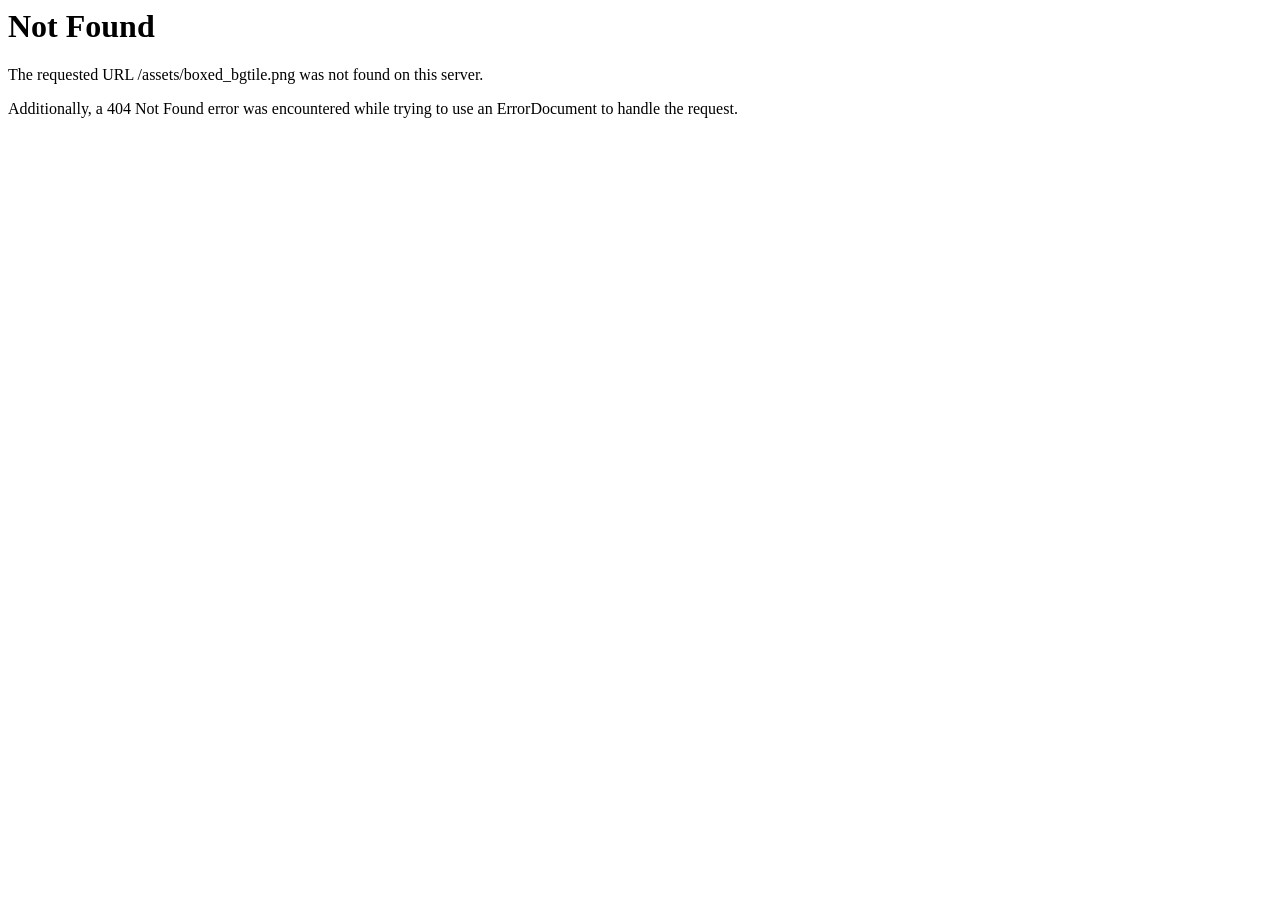
<file: public/source/assets/boxed_bgtile.html>
<!DOCTYPE HTML PUBLIC "-//IETF//DTD HTML 2.0//EN">
<html><head>
<title>404 Not Found</title>
</head><body>
<h1>Not Found</h1>
<p>The requested URL /assets/boxed_bgtile.png was not found on this server.</p>
<p>Additionally, a 404 Not Found
error was encountered while trying to use an ErrorDocument to handle the request.</p>
</body></html>
</file>
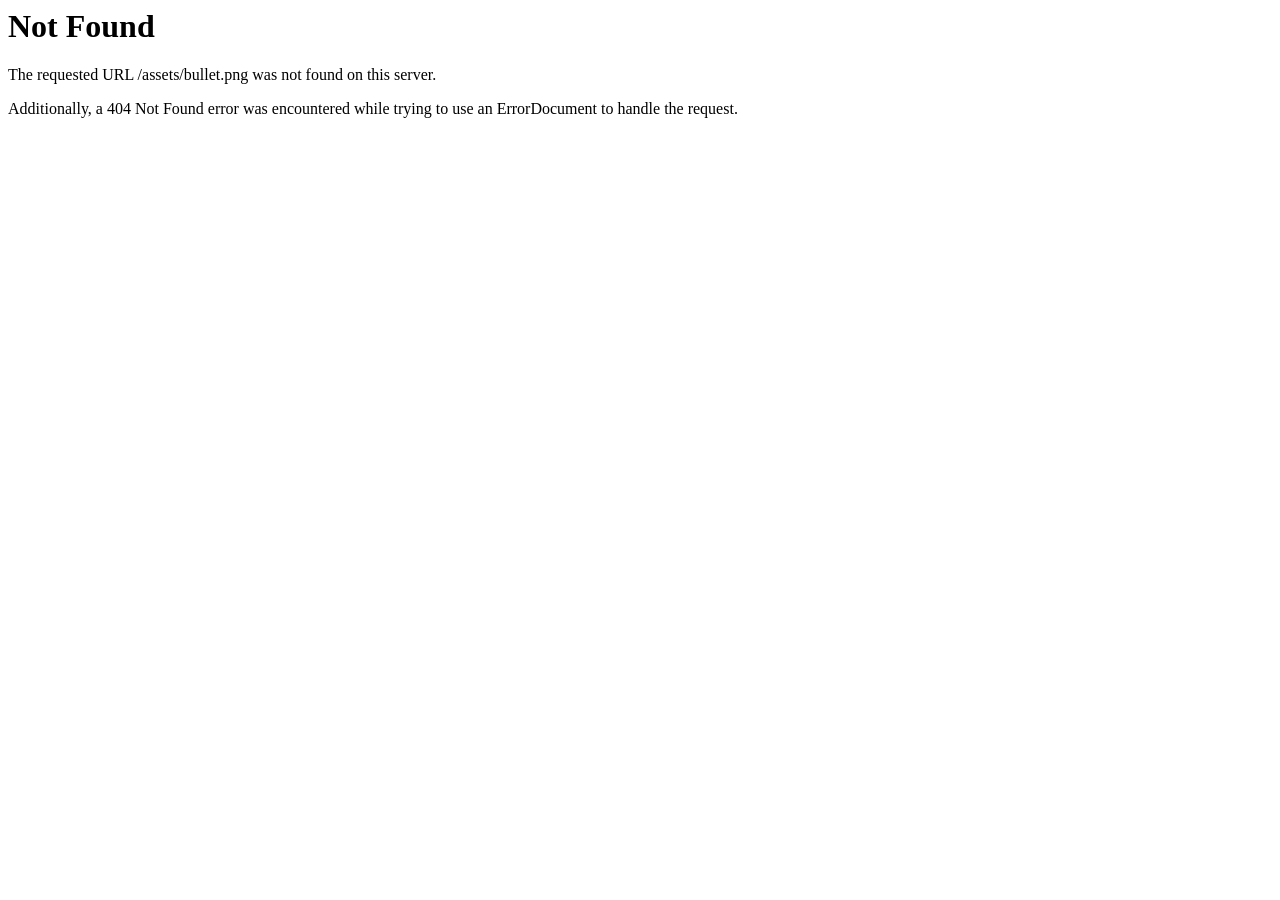
<file: public/source/assets/bullet.html>
<!DOCTYPE HTML PUBLIC "-//IETF//DTD HTML 2.0//EN">
<html><head>
<title>404 Not Found</title>
</head><body>
<h1>Not Found</h1>
<p>The requested URL /assets/bullet.png was not found on this server.</p>
<p>Additionally, a 404 Not Found
error was encountered while trying to use an ErrorDocument to handle the request.</p>
</body></html>
</file>
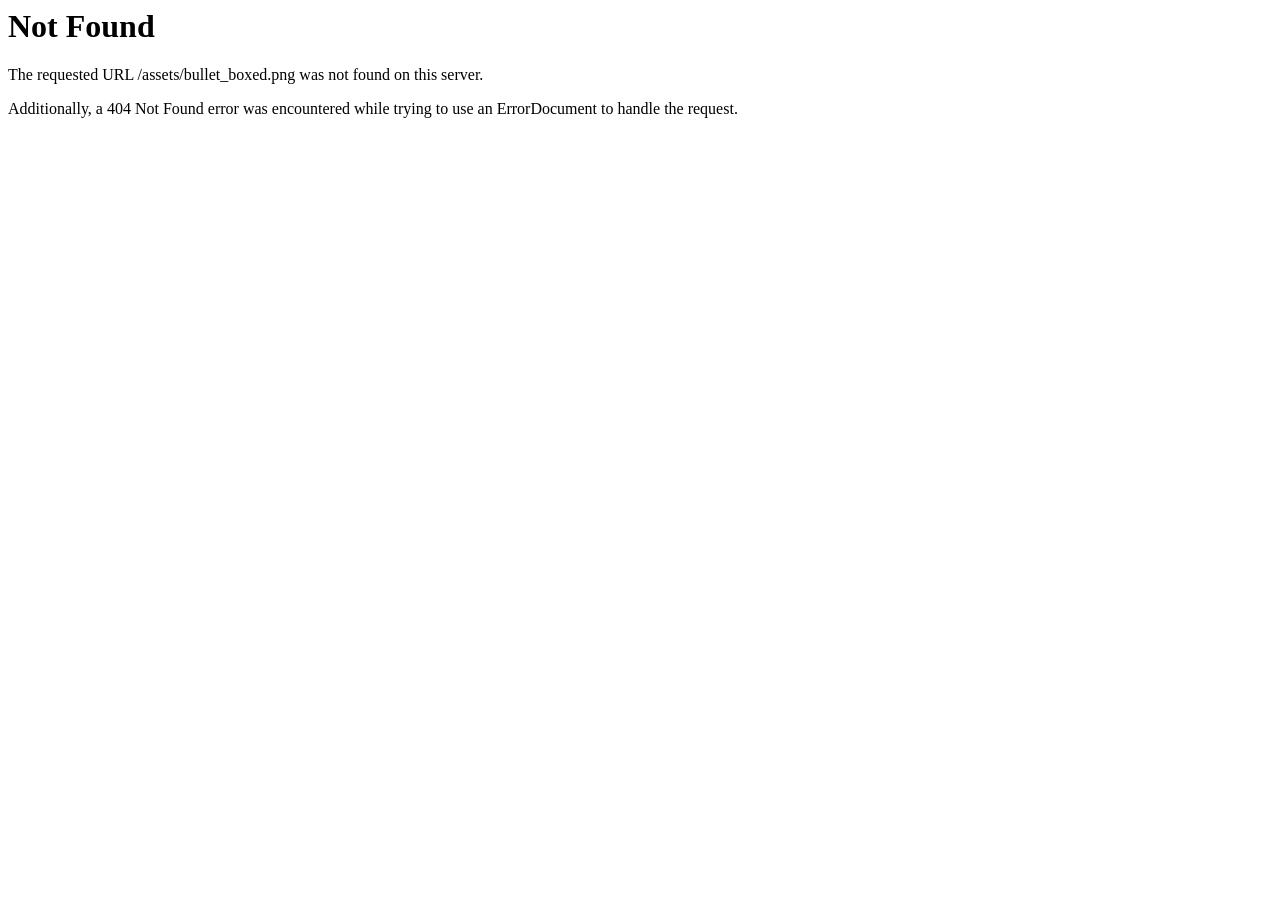
<file: public/source/assets/bullet_boxed.html>
<!DOCTYPE HTML PUBLIC "-//IETF//DTD HTML 2.0//EN">
<html><head>
<title>404 Not Found</title>
</head><body>
<h1>Not Found</h1>
<p>The requested URL /assets/bullet_boxed.png was not found on this server.</p>
<p>Additionally, a 404 Not Found
error was encountered while trying to use an ErrorDocument to handle the request.</p>
</body></html>
</file>
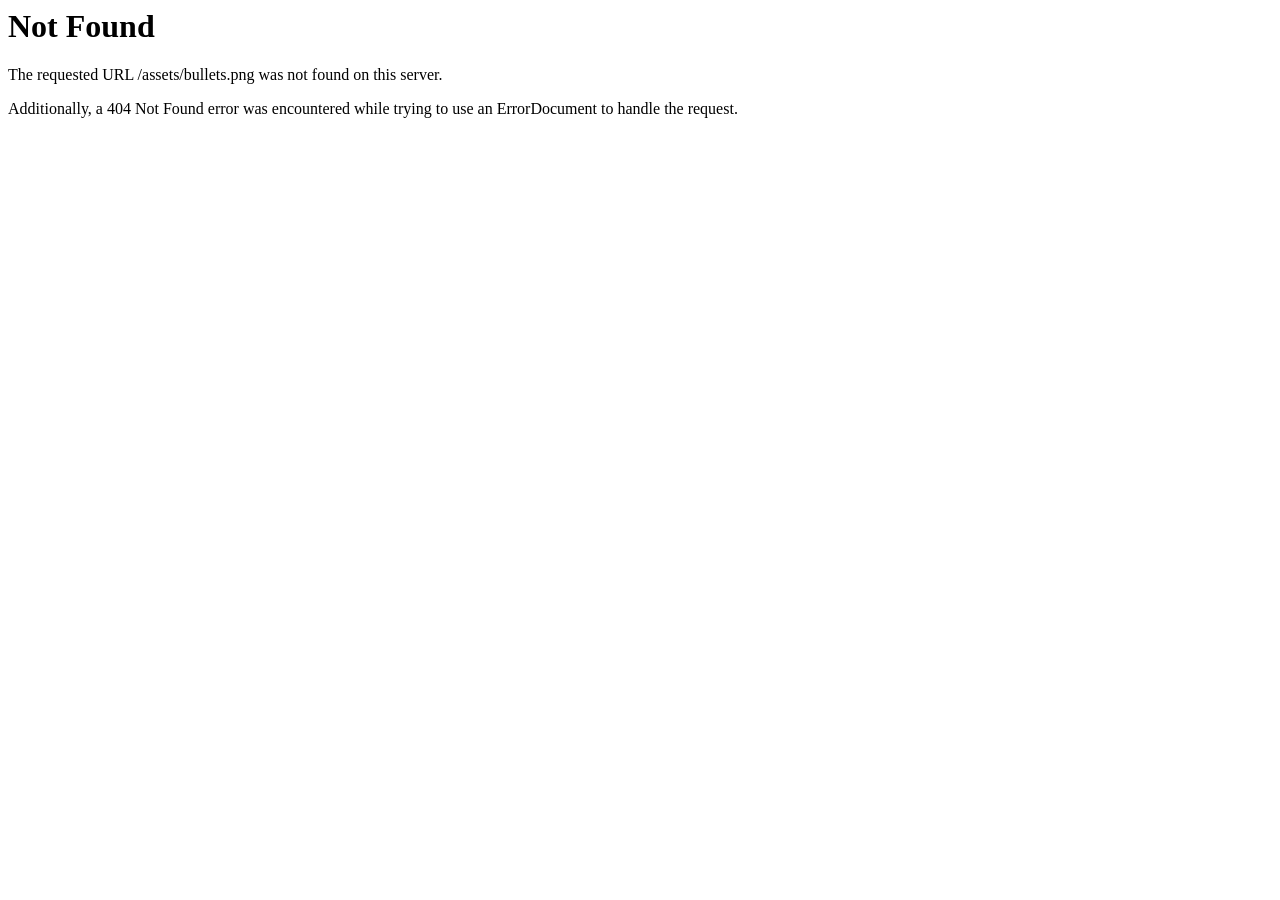
<file: public/source/assets/bullets.html>
<!DOCTYPE HTML PUBLIC "-//IETF//DTD HTML 2.0//EN">
<html><head>
<title>404 Not Found</title>
</head><body>
<h1>Not Found</h1>
<p>The requested URL /assets/bullets.png was not found on this server.</p>
<p>Additionally, a 404 Not Found
error was encountered while trying to use an ErrorDocument to handle the request.</p>
</body></html>
</file>
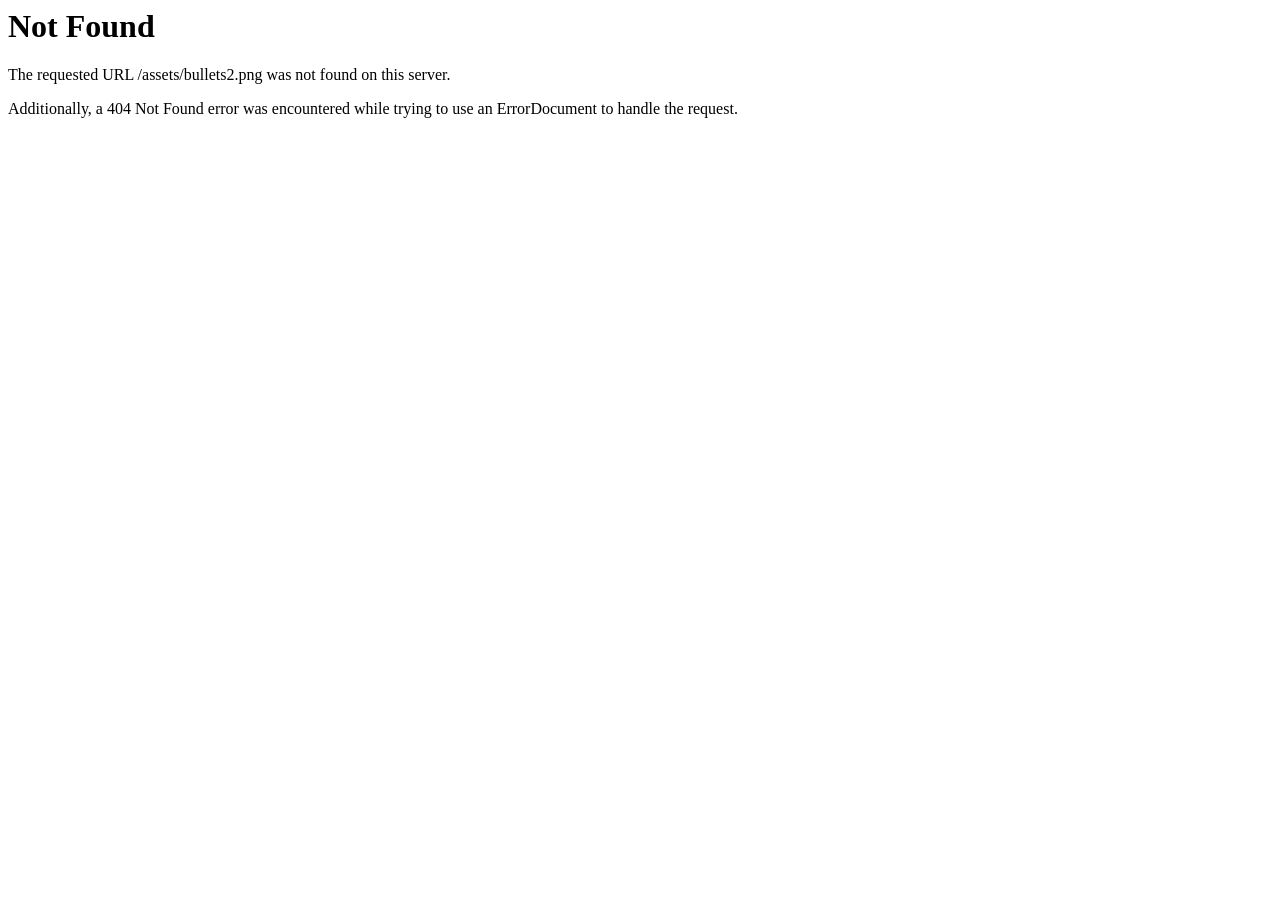
<file: public/source/assets/bullets2.html>
<!DOCTYPE HTML PUBLIC "-//IETF//DTD HTML 2.0//EN">
<html><head>
<title>404 Not Found</title>
</head><body>
<h1>Not Found</h1>
<p>The requested URL /assets/bullets2.png was not found on this server.</p>
<p>Additionally, a 404 Not Found
error was encountered while trying to use an ErrorDocument to handle the request.</p>
</body></html>
</file>
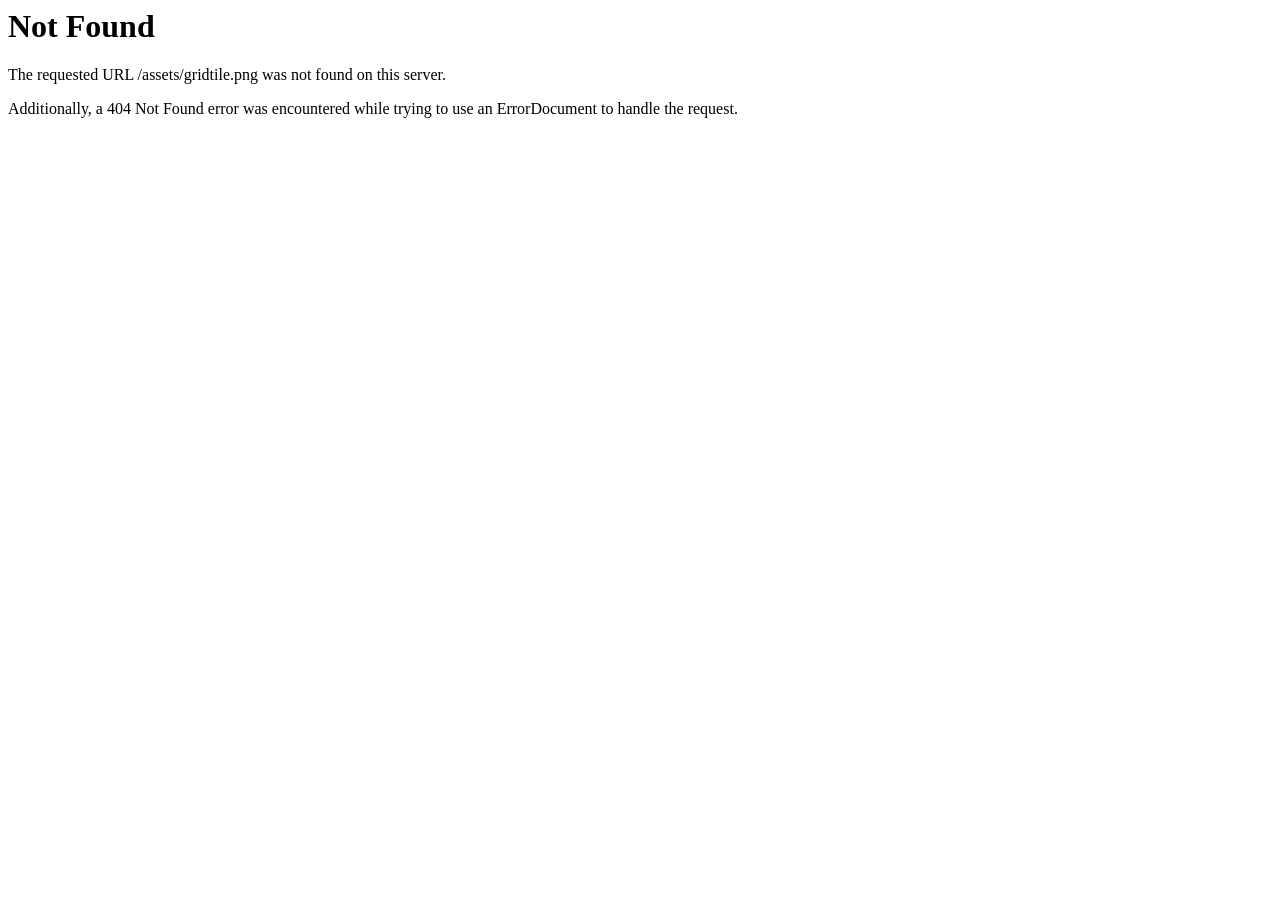
<file: public/source/assets/gridtile.html>
<!DOCTYPE HTML PUBLIC "-//IETF//DTD HTML 2.0//EN">
<html><head>
<title>404 Not Found</title>
</head><body>
<h1>Not Found</h1>
<p>The requested URL /assets/gridtile.png was not found on this server.</p>
<p>Additionally, a 404 Not Found
error was encountered while trying to use an ErrorDocument to handle the request.</p>
</body></html>
</file>
